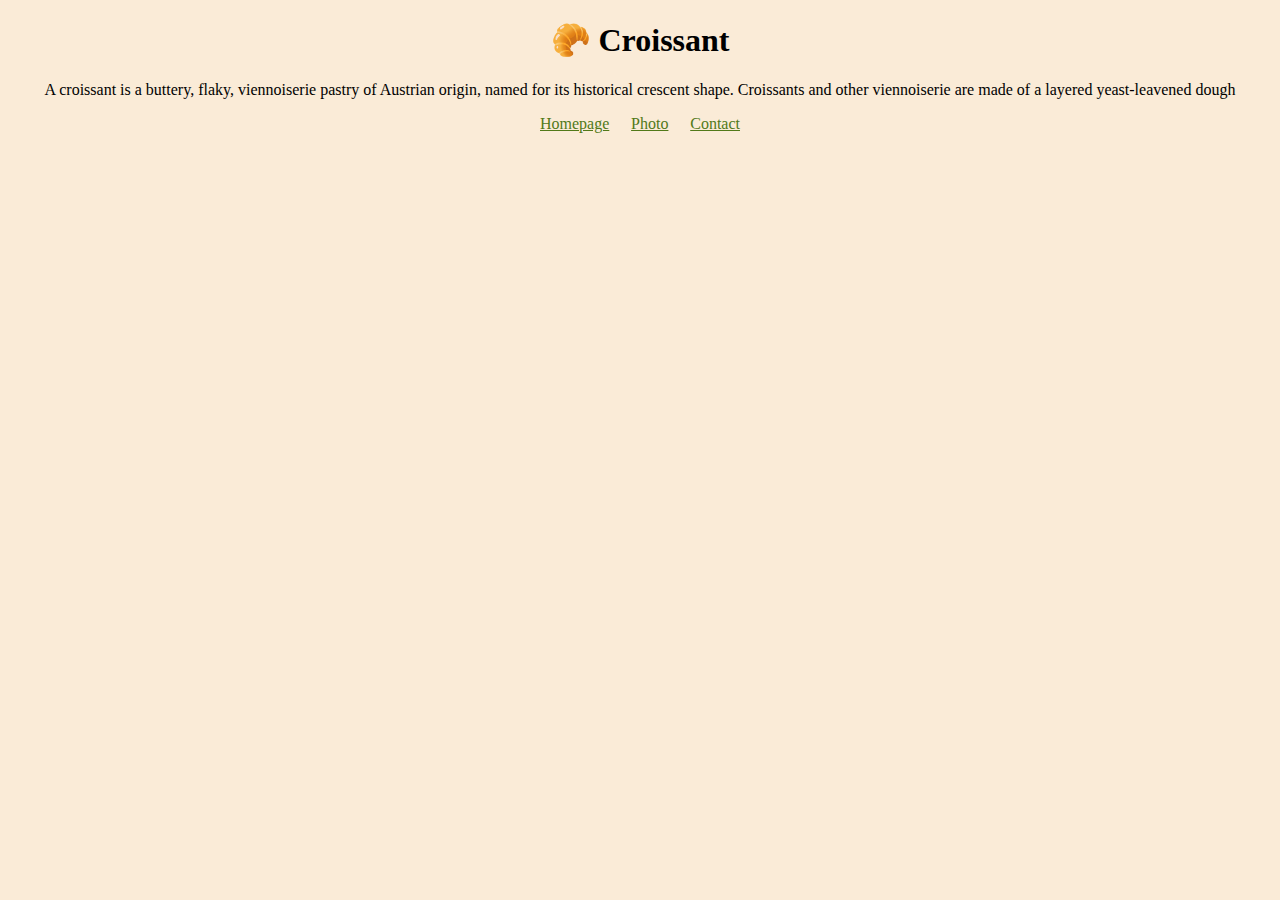
<file: index.html>
<!DOCTYPE html>
<html lang="en">
  <head>
    <meta charset="UTF-8" />
    <meta name="description" content="information about croissant" />
    <meta http-equiv="X-UA-Compatible" content="IE=edge" />
    <meta name="viewport" content="width=device-width, initial-scale=1.0" />
    <title>🥐 Multiple page site about croissant</title>
    <link rel="stylesheet" href="/styles/style.css" />
  </head>
  <body>
    <main>
      <h1>🥐 Croissant</h1>
      <p>
        A croissant is a buttery, flaky, viennoiserie pastry of Austrian origin,
        named for its historical crescent shape. Croissants and other
        viennoiserie are made of a layered yeast-leavened dough
      </p>
    </main>
    <footer class="links">
      <a href="/index.html" title="link to homepage">Homepage</a>
      <a href="/photo.html" title="link to photo page">Photo</a>
      <a href="/contact.html" title="link to contact page">Contact</a>
    </footer>
  </body>
</html>
</file>
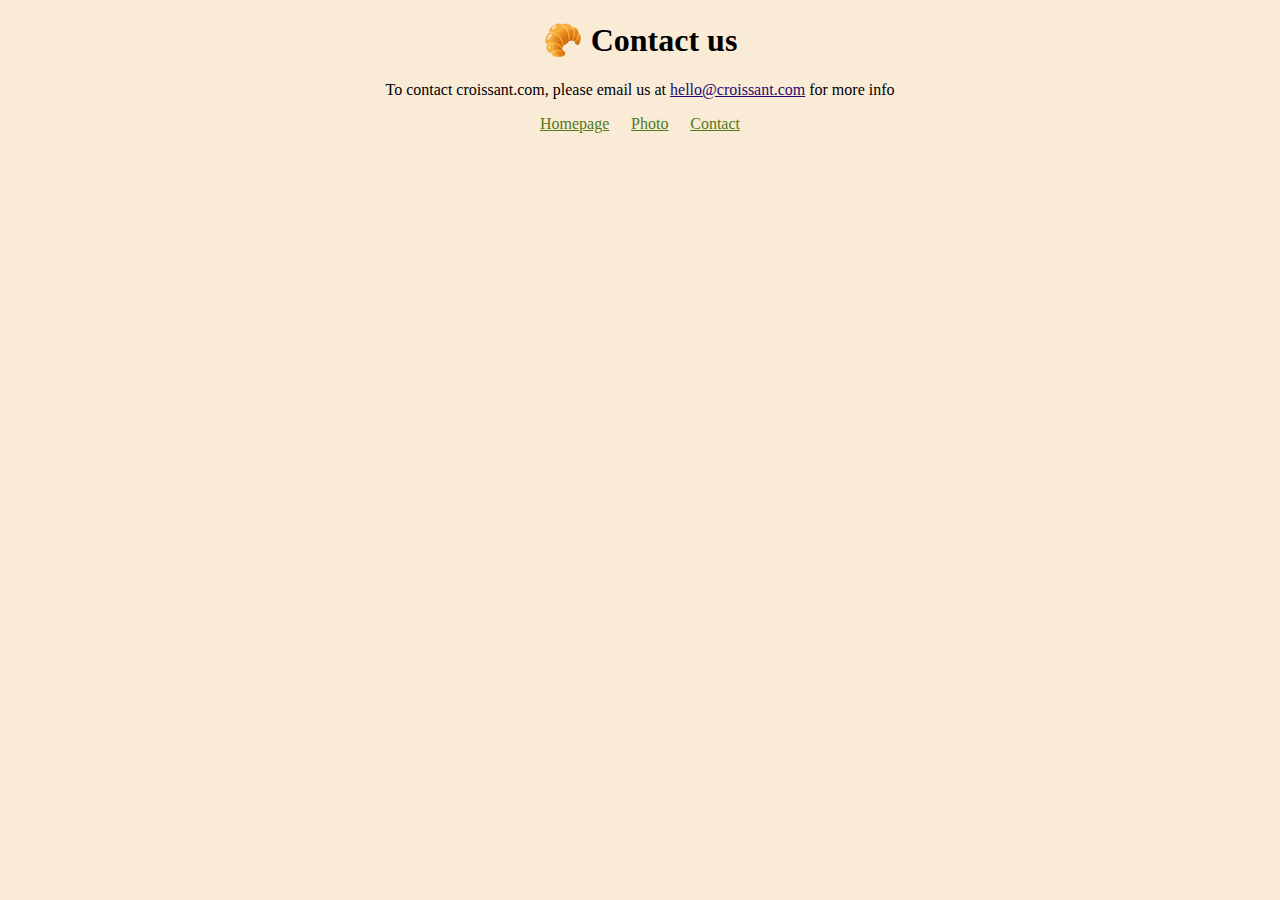
<file: contact.html>
<!DOCTYPE html>
<html lang="en">
  <head>
    <meta charset="UTF-8" />
    <meta name="description" content="subpage of croissant site" />
    <meta http-equiv="X-UA-Compatible" content="IE=edge" />
    <meta name="viewport" content="width=device-width, initial-scale=1.0" />
    <title>🥐 Croissant contacts</title>
    <link rel="stylesheet" href="/styles/style.css" />
  </head>
  <body>
    <main>
      <h1>🥐 Contact us</h1>
      <p>
        To contact croissant.com, please email us at
        <a href="mailto:hello@croissant.com" class="mail"
          >hello@croissant.com</a
        >
        for more info
      </p>
    </main>
    <footer class="links">
      <a href="/index.html" title="link to homepage">Homepage</a>
      <a href="/photo.html" title="link to photo page">Photo</a>
      <a href="/contact.html" title="link to contact page">Contact</a>
    </footer>
  </body>
</html>
</file>
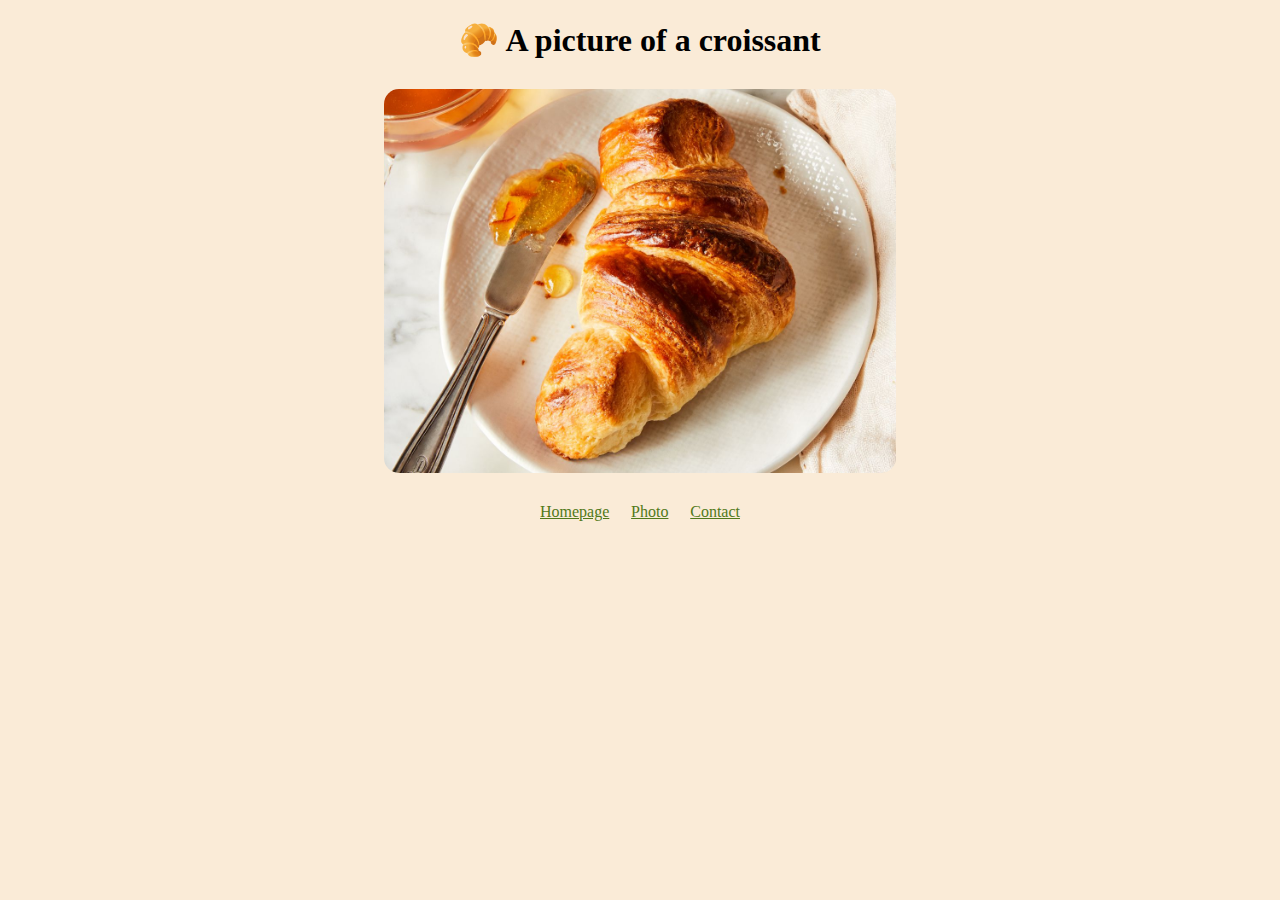
<file: photo.html>
<!DOCTYPE html>
<html lang="en">
  <head>
    <meta charset="UTF-8" />
    <meta name="description" content="subpage of croissant site" />
    <meta http-equiv="X-UA-Compatible" content="IE=edge" />
    <meta name="viewport" content="width=device-width, initial-scale=1.0" />
    <title>🥐 Croissant photo</title>
    <link rel="stylesheet" href="/styles/style.css" />
  </head>
  <body>
    <main>
      <h1>🥐 A picture of a croissant</h1>
      <img
        src="/img/croissant.jpg"
        alt="croissant with a jam on the plate with a knife"
      />
    </main>
    <footer class="links">
      <a href="/index.html" title="link to homepage">Homepage</a>
      <a href="/photo.html" title="link to photo page">Photo</a>
      <a href="/contact.html" title="link to contact page">Contact</a>
    </footer>
  </body>
</html>
</file>
<file: styles/style.css>
body {
  margin: 0 auto;
  background-color: antiquewhite;
}
h1,
p {
  text-align: center;
}
footer {
  margin: 0 auto;
  display: flex;
  width: 200px;
  justify-content: space-between;
}
a {
  color: rgb(81, 121, 25);
}
img {
  display: block;
  margin: 30px auto;
  border-radius: 15px;
  max-width: 40%;
  height: auto;
}
.mail {
  color: rgb(37, 10, 111);
}
</file>
